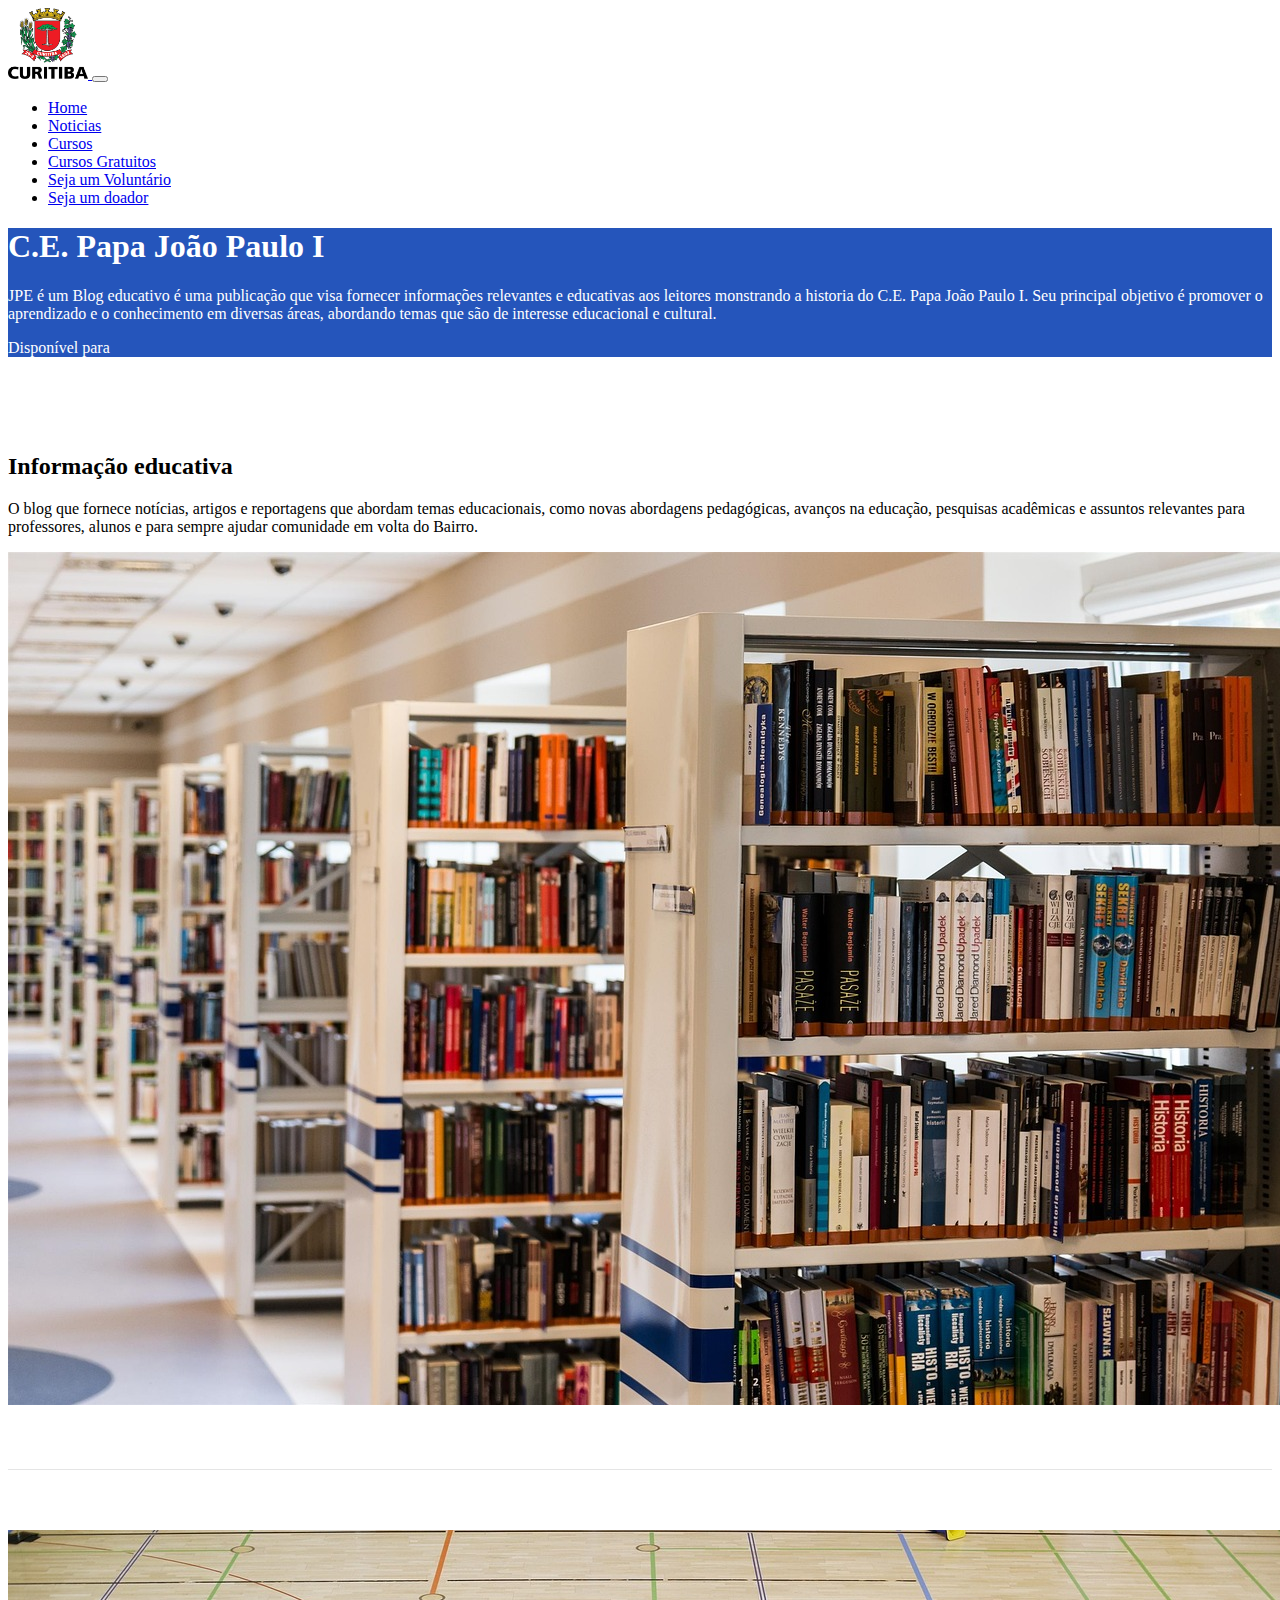
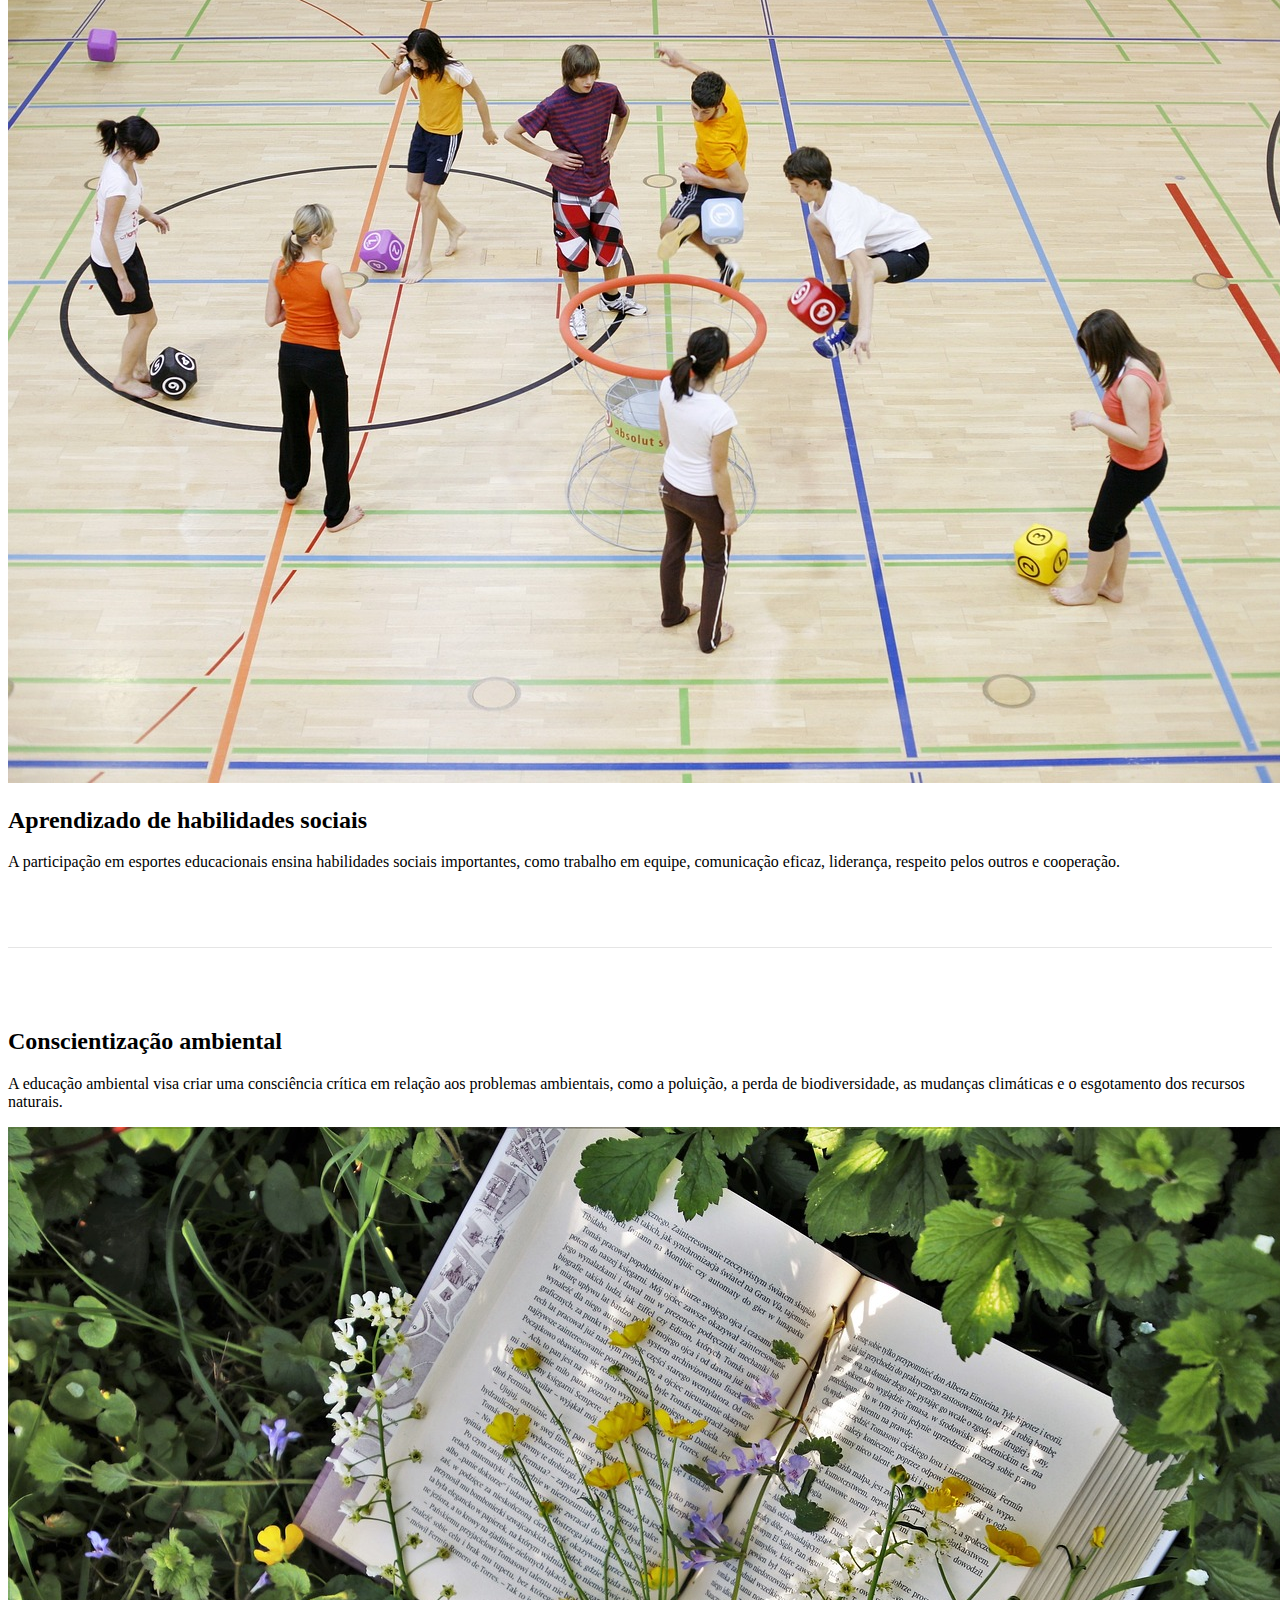
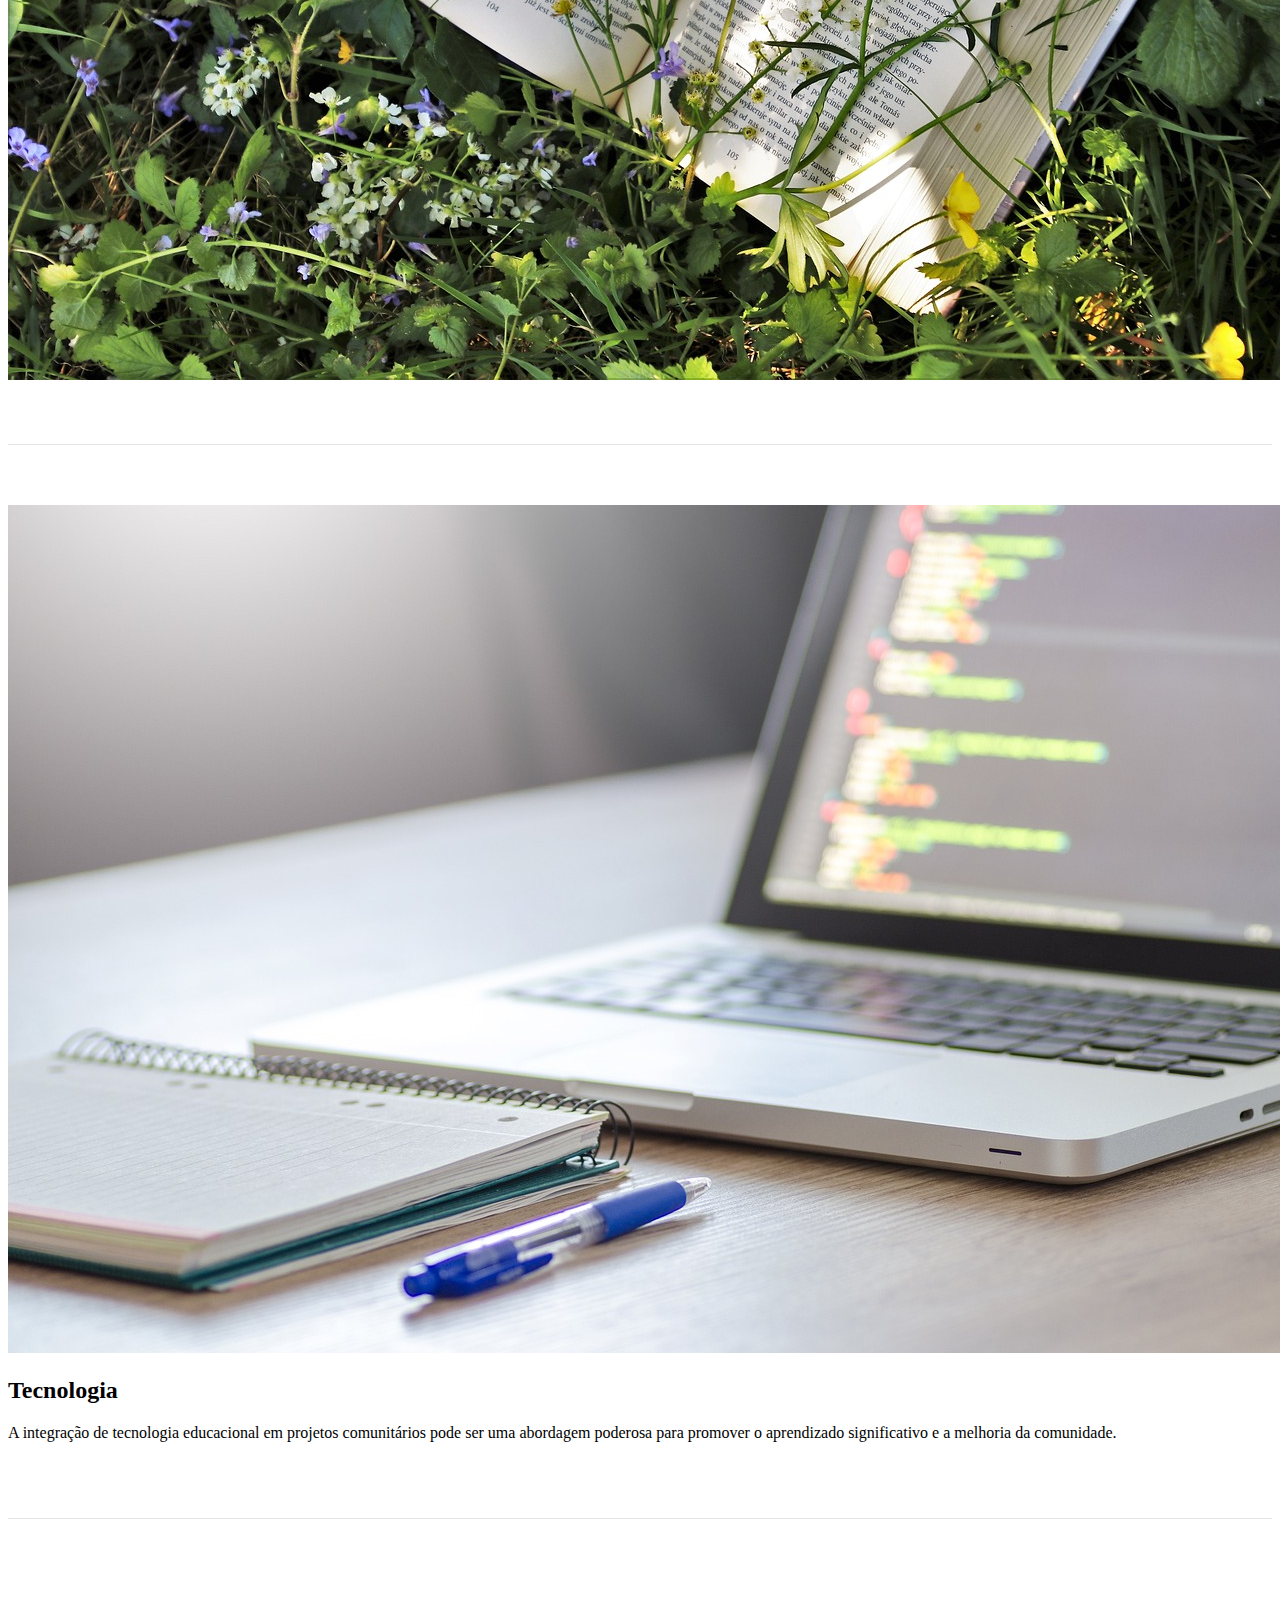
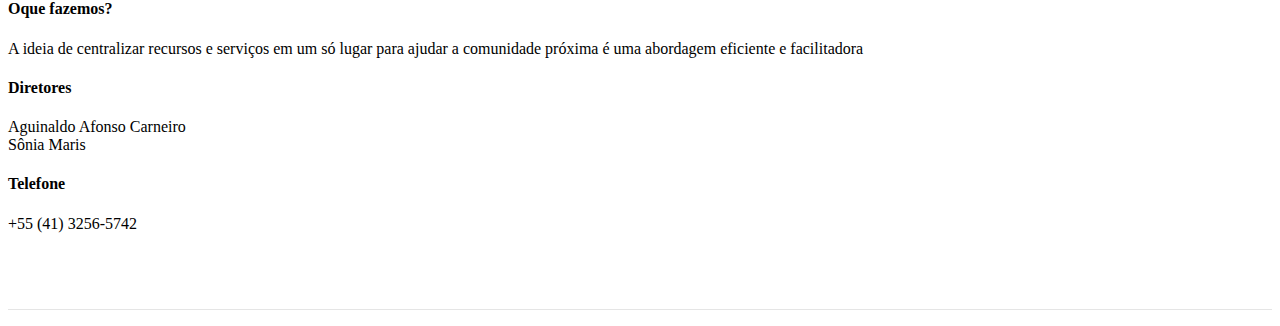
<file: index.html>
<!DOCTYPE html>
<html lang="pt-br">
  <head>
    <!-- Meta tags Obrigatórias -->
    <meta charset="utf-8">
    <meta name="viewport" content="width=device-width, initial-scale=1, shrink-to-fit=no">

    <!-- Bootstrap CSS -->
    <link rel="stylesheet" href="https://stackpath.bootstrapcdn.com/bootstrap/4.1.3/css/bootstrap.min.css" integrity="sha384-MCw98/SFnGE8fJT3GXwEOngsV7Zt27NXFoaoApmYm81iuXoPkFOJwJ8ERdknLPMO" crossorigin="anonymous">

    <!-- Font Awesome -->
    <link rel="stylesheet" href="https://use.fontawesome.com/releases/v5.3.1/css/all.css" integrity="sha384-mzrmE5qonljUremFsqc01SB46JvROS7bZs3IO2EmfFsd15uHvIt+Y8vEf7N7fWAU" crossorigin="anonymous">

    <!-- Estilo customizado -->
    <link rel="stylesheet" type="text/css" href="css/estilo.css">

    <title>JPE</title>
  </head>
  <body>
    
    <header><!-- inicio Cabecalho -->
      <nav class="navbar navbar-expand-sm navbar-light bg-warning">
        <div class="container">
          
          <a href="#" class="navbar-brand">
            <img src="img/curitiba.png" width="80">
          </a>

          <button class="navbar-toggler" data-toggle="collapse" data-target="#nav-principal">
            <span class="navbar-toggler-icon"></span>
          </button>

          <div class="collapse navbar-collapse" id="nav-principal">
            <ul class="navbar-nav ml-auto">
              <li class="nav-item">
                <a href="index.html" class="nav-link">Home</a>
              </li>
              <li class="nav-item">
                <a href="feed.html" class="nav-link">Noticias</a>
              </li>
              
              <li class="nav-item">
                <a href="https://sebrae.com.br/sites/PortalSebrae/cursosonline" class="nav-link">Cursos</a>
              </li>
              <li class="nav-item">
                <a href="https://www.escolavirtual.gov.br/" class="nav-link">Cursos Gratuitos</a>
              </li>
             
              <li class="nav-item">
                <a href="https://www.worldpackers.com/pt-BR" class="nav-link">Seja um Voluntário</a>
              </li>
              <li class="nav-item">
                <a href="https://www.saude.pr.gov.br/Pagina/Doacao-de-Sangue" class="nav-link">Seja um doador</a>
              </li>
              
              
             
              
            </ul>
          </div>

        </div>
      </nav>
    </header><!--/fim Cabecalho -->

    <section id="home"><!-- Início seção home -->
      <div class="container">
        <div class="row">
          <div class="col-md-6 d-flex"><!-- Textos da seção -->
            <div class="align-self-center">
              <h1 class="display-4">C.E. Papa João Paulo I</h1>
              <p>
                JPE é um Blog educativo é uma publicação que visa fornecer informações relevantes e educativas aos leitores monstrando a historia do C.E. Papa João Paulo I. Seu principal objetivo é promover o aprendizado e o conhecimento em diversas áreas, abordando temas que são de interesse educacional e cultural.
              </p>

              <form class="mt-4 mb-4">
                <div class="input-group input-group-lg">
                  
                </div>
              </form>

              <p>Disponível para
                <a href="" class="btn btn-outline-light">
                  <i class="fab fa-android fa-lg"></i>
                </a>
                <a href="" class="btn btn-outline-light">
                  <i class="fab fa-apple"></i>
                </a>
              </p>

            </div>
          </div><!--/fim textos da seção -->
          <div class="col-md-6 d-none d-md-block">
            
          </div>
        </div>
      </div>
    </section><!--/fim seção home -->

    <section class="caixa"><!--/Início seção saiba -->
      <div class="container">
        <div class="row">
          <div class="col-md-6 d-flex">
            <div class="align-self-center">
              <h2>Informação educativa</h2>
              <p>
                O blog que fornece notícias, artigos e reportagens que abordam temas educacionais, como novas abordagens pedagógicas, avanços na educação, pesquisas acadêmicas e assuntos relevantes para professores, alunos e para sempre ajudar comunidade em volta do Bairro.
              </p>
              
            </div>
          </div>
          <div class="col-md-6">
            <img src="img/biblioteca.jpg" class="img-fluid">
          </div>
        </div>
      </div>
    </section><!--/FIM seção saiba -->

    <section class="caixa"><!--/Início seção juros -->
      <div class="container">
        <div class="row">
          <div class="col-md-6">
            <img src="img/Esporte.jpg" class="img-fluid">
          </div>
          <div class="col-md-6 d-flex">
            <div class="align-self-center">
              <h2>Aprendizado de habilidades sociais</h2>
              <p>
                A participação em esportes educacionais ensina habilidades sociais importantes, como trabalho em equipe, comunicação eficaz, liderança, respeito pelos outros e cooperação.
              </p>
              
            </div>
          </div>
        </div>
      </div>
    </section><!--/FIM seção juros -->
    <section class="caixa"><!--/Início seção saiba -->
      <div class="container">
        <div class="row">
          <div class="col-md-6 d-flex">
            <div class="align-self-center">
              <h2>Conscientização ambiental</h2>
              <p>
                A educação ambiental visa criar uma consciência crítica em relação aos problemas ambientais, como a poluição, a perda de biodiversidade, as mudanças climáticas e o esgotamento dos recursos naturais.
              </p>
              
            </div>
          </div>
          <div class="col-md-6">
            <img src="img/ecologia.jpg" class="img-fluid">
          </div>
        </div>
      </div>
    </section><!--/FIM seção saiba -->
    <section class="caixa"><!--/Início seção juros -->
      <div class="container">
        <div class="row">
          <div class="col-md-6">
            <img src="img/tecnologia.jpg" class="img-fluid">
          </div>
          <div class="col-md-6 d-flex">
            <div class="align-self-center">
              <h2>Tecnologia</h2>
              <p>
                A integração de tecnologia educacional em projetos comunitários pode ser uma abordagem poderosa para promover o aprendizado significativo e a melhoria da comunidade.
              </p>
              
            </div>
          </div>
        </div>
      </div>
    </section><!--/FIM seção juros -->
    

    <section class="caixa"><!--/Início seção recursos -->
      <div class="container">
        <div class="row">
          <div class="col-md-4">
            
            <h4>Oque fazemos?</h4>
            <p>
              A ideia de centralizar recursos e serviços em um só lugar para ajudar a comunidade próxima é uma abordagem eficiente e facilitadora
            </p>
          </div>
          <div class="col-md-4">
            
            <h4>Diretores</h4>
            <p>
              Aguinaldo Afonso Carneiro 
              <br>
              Sônia Maris
            </p>
            </p>
            
          </div>
          <div class="col-md-4">
            
            <h4>Telefone</h4>
            <p>
              +55 (41) 3256-5742
            </p>
          </div>
        </div>
      </div>
    </section><!--/FIM seção recursos -->
    
    <footer class="mt-4 mb-4">
      <div class="container">
        <div class="row">
          <div class="col-md-8">
            <p>              
             <!--<a href="https://sebrae.com.br/sites/PortalSebrae/cursosonline">Historia</a>--> 
              
            </p>
            
            
          </div>
          <div class="col-md-4 d-flex justify-content-end">
            <a href="https://www.facebook.com/groups/213181178812335?locale=pt_BR" class="btn btn-outline-dark">
              <i class="fab fa-facebook"></i>
            </a>
            <a href="https://www.instagram.com/jpi_ctba/" class="btn btn-outline-dark ml-2">
              <i class="fab fa-instagram"></i>
            </a>
            <!--
            <a href="" class="btn btn-outline-dark ml-2">
              <i class="fab fa-youtube"></i>
            </a>
          -->
          </div>
        </div>
      </div>
    </footer>


    <!-- JavaScript (Opcional) -->
    <!-- jQuery primeiro, depois Popper.js, depois Bootstrap JS -->
    <script src="https://code.jquery.com/jquery-3.3.1.slim.min.js" integrity="sha384-q8i/X+965DzO0rT7abK41JStQIAqVgRVzpbzo5smXKp4YfRvH+8abtTE1Pi6jizo" crossorigin="anonymous"></script>
    <script src="https://cdnjs.cloudflare.com/ajax/libs/popper.js/1.14.3/umd/popper.min.js" integrity="sha384-ZMP7rVo3mIykV+2+9J3UJ46jBk0WLaUAdn689aCwoqbBJiSnjAK/l8WvCWPIPm49" crossorigin="anonymous"></script>
    <script src="https://stackpath.bootstrapcdn.com/bootstrap/4.1.3/js/bootstrap.min.js" integrity="sha384-ChfqqxuZUCnJSK3+MXmPNIyE6ZbWh2IMqE241rYiqJxyMiZ6OW/JmZQ5stwEULTy" crossorigin="anonymous"></script>
  </body>
</html>
</file>
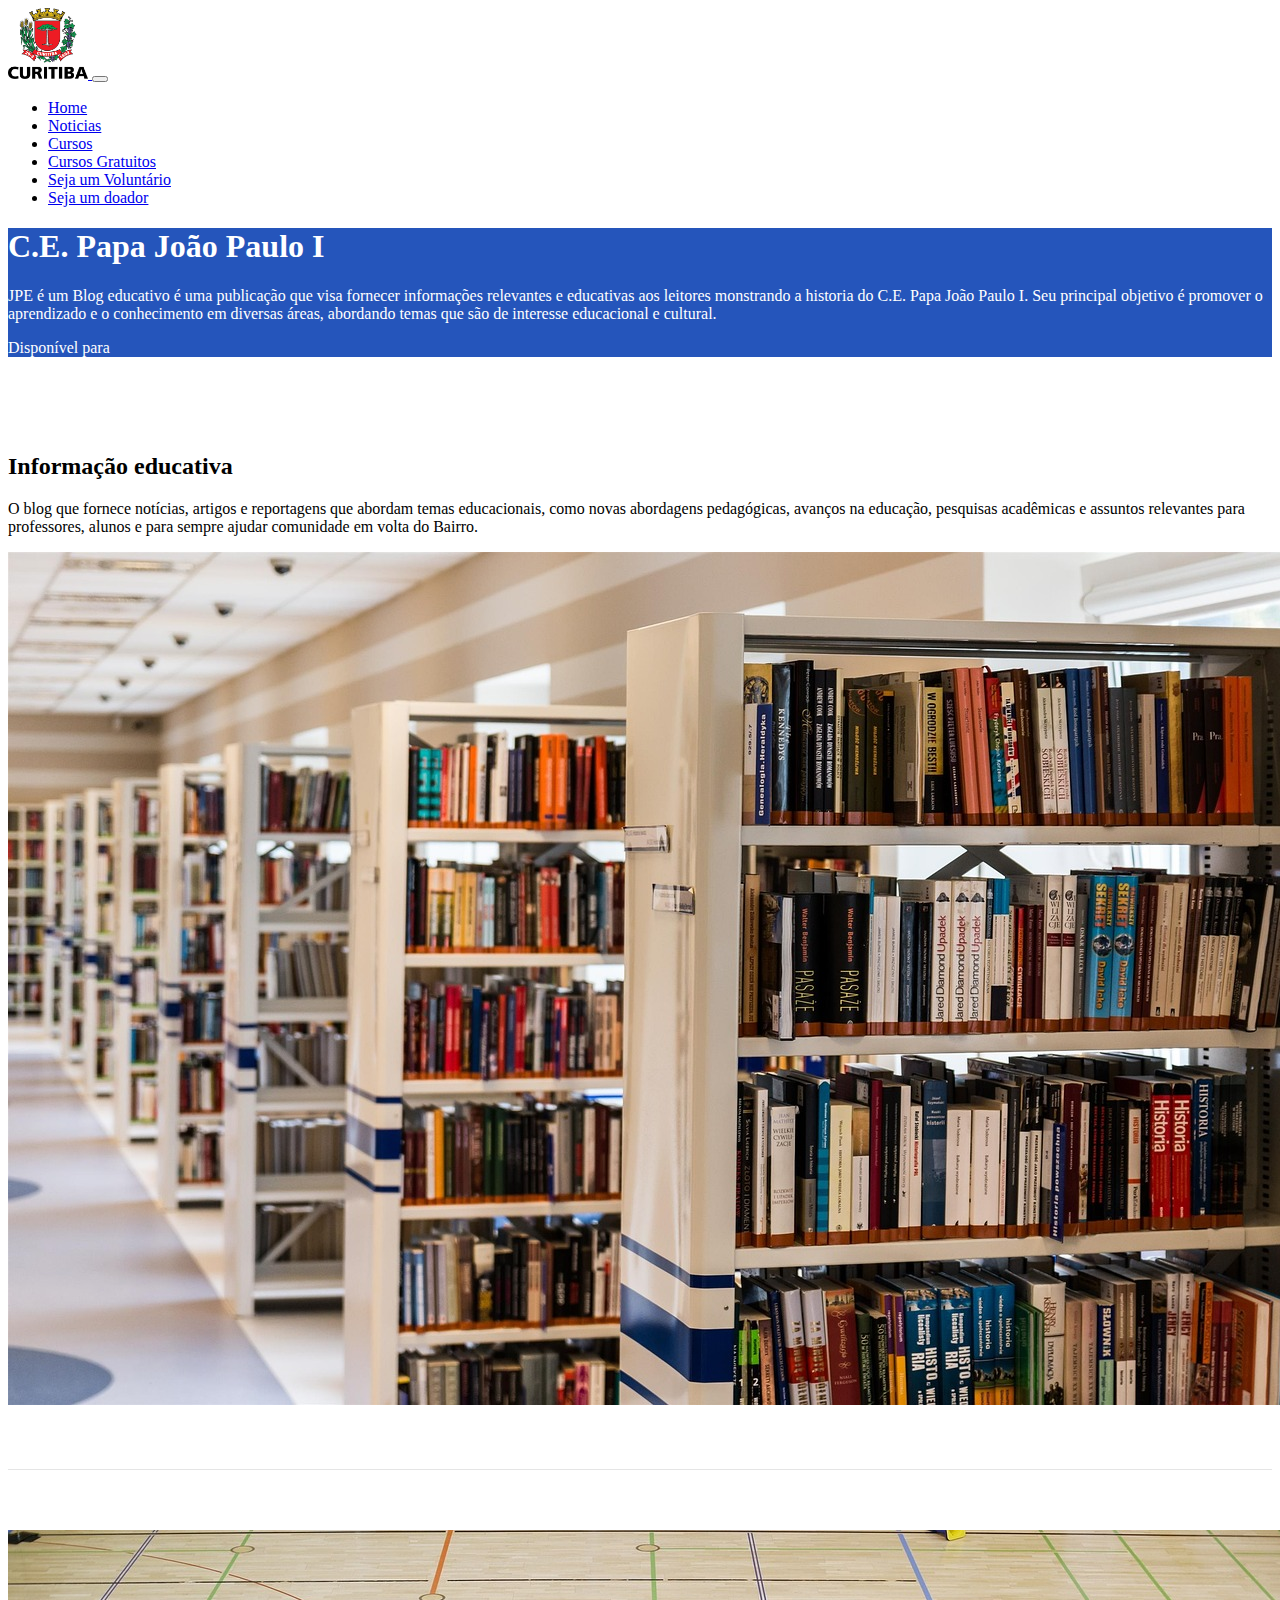
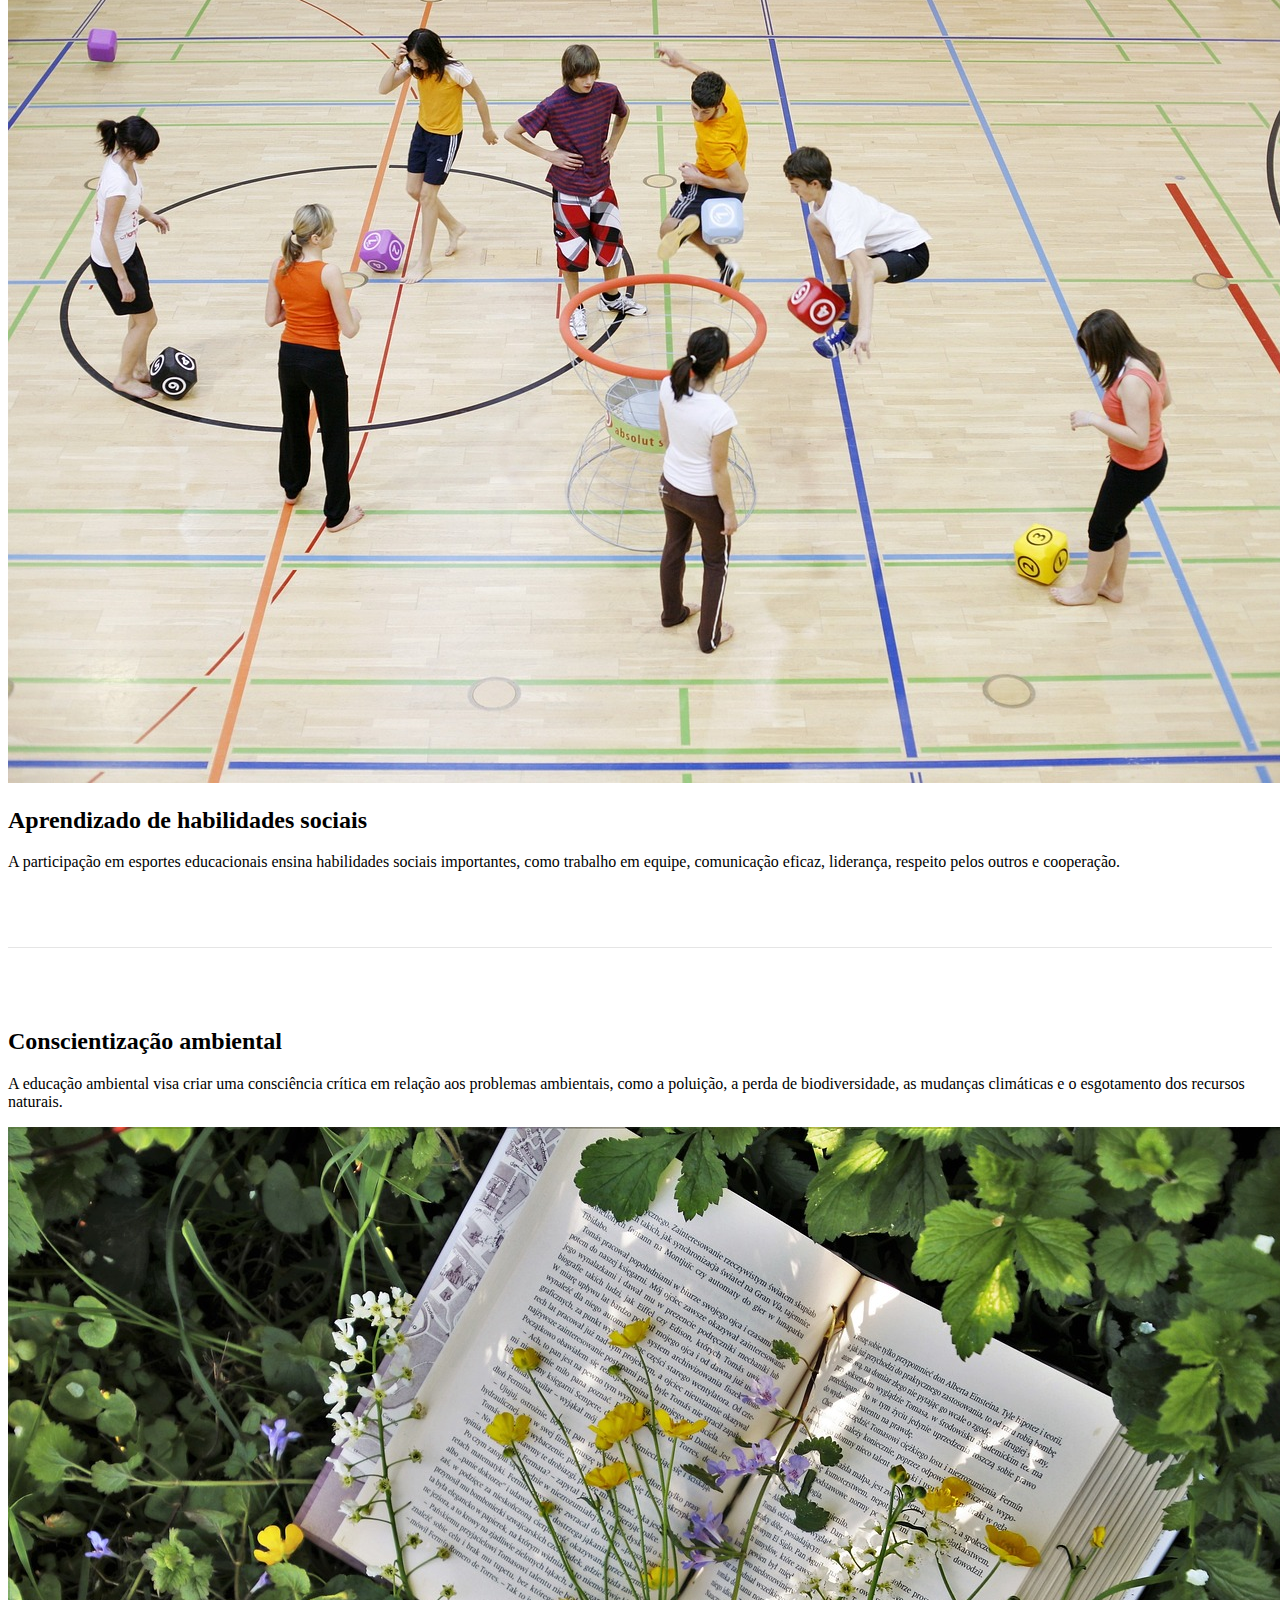
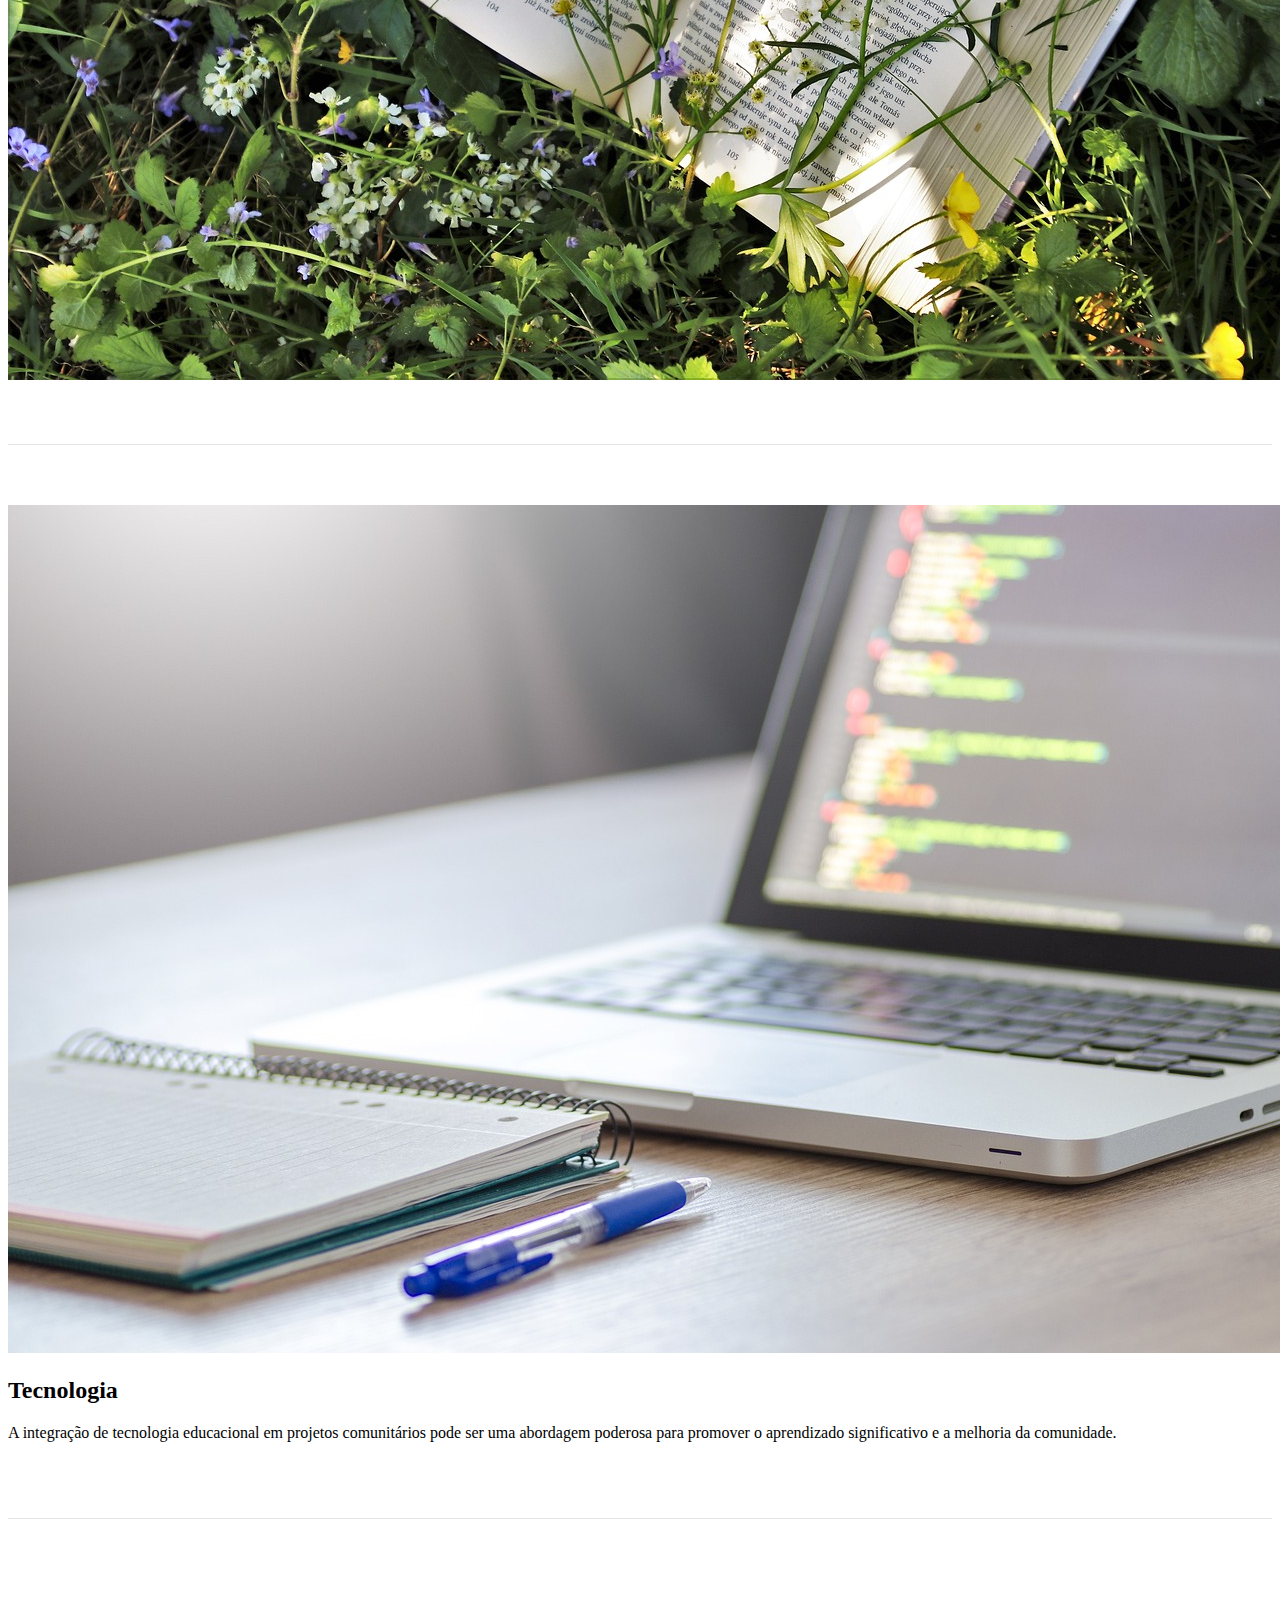
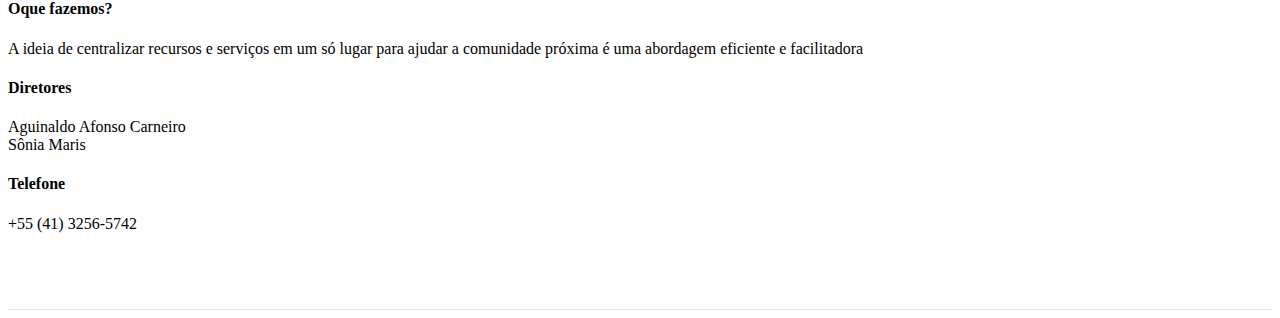
<file: feed.html>
<!DOCTYPE html>
<html lang="pt-br">
  <head>
    <!-- Meta tags Obrigatórias -->
    <meta charset="utf-8">
    <meta name="viewport" content="width=device-width, initial-scale=1, shrink-to-fit=no">

    <!-- Bootstrap CSS -->
    <link rel="stylesheet" href="https://stackpath.bootstrapcdn.com/bootstrap/4.1.3/css/bootstrap.min.css" integrity="sha384-MCw98/SFnGE8fJT3GXwEOngsV7Zt27NXFoaoApmYm81iuXoPkFOJwJ8ERdknLPMO" crossorigin="anonymous">

    <!-- Font Awesome -->
    <link rel="stylesheet" href="https://use.fontawesome.com/releases/v5.3.1/css/all.css" integrity="sha384-mzrmE5qonljUremFsqc01SB46JvROS7bZs3IO2EmfFsd15uHvIt+Y8vEf7N7fWAU" crossorigin="anonymous">

    <!-- Estilo customizado -->
    <link rel="stylesheet" type="text/css" href="css/estilo.css">

    <title>JPE</title>
  </head>
  <body>
    
    <header><!-- inicio Cabecalho -->
      <nav class="navbar navbar-expand-sm navbar-light bg-warning">
        <div class="container">
          
          <a href="#" class="navbar-brand">
            <img src="img/curitiba.png" width="80">
          </a>

          <button class="navbar-toggler" data-toggle="collapse" data-target="#nav-principal">
            <span class="navbar-toggler-icon"></span>
          </button>

          <div class="collapse navbar-collapse" id="nav-principal">
            <ul class="navbar-nav ml-auto">
              <li class="nav-item">
                <a href="index.html" class="nav-link">Home</a>
              </li>
              <li class="nav-item">
                <a href="feed.html" class="nav-link">Noticias</a>
              </li>
             

              <li class="nav-item">
                <a href="https://sebrae.com.br/sites/PortalSebrae/cursosonline" class="nav-link">Cursos</a>
              </li>
              <li class="nav-item">
                <a href="https://www.escolavirtual.gov.br/" class="nav-link">Cursos Gratuitos</a>
              </li>
             
              <li class="nav-item">
                <a href="https://www.worldpackers.com/pt-BR" class="nav-link">Seja um Voluntário</a>
              </li>
              <li class="nav-item">
                <a href="https://www.saude.pr.gov.br/Pagina/Doacao-de-Sangue" class="nav-link">Seja um doador</a>
              </li>
              


              
              
             
              
            </ul>
          </div>

        </div>
      </nav>
    </header><!--/fim Cabecalho -->

    <section id="home"><!-- Início seção home -->
      <div class="container">
        <div class="row">
          <div class="col-md-6 d-flex"><!-- Textos da seção -->
            <div class="align-self-center">
              <h1 class="display-4">C.E. Papa João Paulo I</h1>
              <p>
                JPE é um Blog educativo é uma publicação que visa fornecer informações relevantes e educativas aos leitores monstrando a historia do C.E. Papa João Paulo I. Seu principal objetivo é promover o aprendizado e o conhecimento em diversas áreas, abordando temas que são de interesse educacional e cultural.
              </p>

              <form class="mt-4 mb-4">
                <div class="input-group input-group-lg">
                  
                </div>
              </form>

              <p>Disponível para
                <a href="" class="btn btn-outline-light">
                  <i class="fab fa-android fa-lg"></i>
                </a>
                <a href="" class="btn btn-outline-light">
                  <i class="fab fa-apple"></i>
                </a>
              </p>

            </div>
          </div><!--/fim textos da seção -->
          <div class="col-md-6 d-none d-md-block">
            
          </div>
        </div>
      </div>
    </section><!--/fim seção home -->

    <section class="caixa"><!--/Início seção saiba -->
      <div class="container">
        <div class="row">
          <div class="col-md-6 d-flex">
            <div class="align-self-center">
              <h2>Informação educativa</h2>
              <p>
                O blog que fornece notícias, artigos e reportagens que abordam temas educacionais, como novas abordagens pedagógicas, avanços na educação, pesquisas acadêmicas e assuntos relevantes para professores, alunos e para sempre ajudar comunidade em volta do Bairro.
              </p>
              
            </div>
          </div>
          <div class="col-md-6">
            <img src="img/biblioteca.jpg" class="img-fluid">
          </div>
        </div>
      </div>
    </section><!--/FIM seção saiba -->

    <section class="caixa"><!--/Início seção juros -->
      <div class="container">
        <div class="row">
          <div class="col-md-6">
            <img src="img/Esporte.jpg" class="img-fluid">
          </div>
          <div class="col-md-6 d-flex">
            <div class="align-self-center">
              <h2>Aprendizado de habilidades sociais</h2>
              <p>
                A participação em esportes educacionais ensina habilidades sociais importantes, como trabalho em equipe, comunicação eficaz, liderança, respeito pelos outros e cooperação.
              </p>
              
            </div>
          </div>
        </div>
      </div>
    </section><!--/FIM seção juros -->
    <section class="caixa"><!--/Início seção saiba -->
      <div class="container">
        <div class="row">
          <div class="col-md-6 d-flex">
            <div class="align-self-center">
              <h2>Conscientização ambiental</h2>
              <p>
                A educação ambiental visa criar uma consciência crítica em relação aos problemas ambientais, como a poluição, a perda de biodiversidade, as mudanças climáticas e o esgotamento dos recursos naturais.
              </p>
              
            </div>
          </div>
          <div class="col-md-6">
            <img src="img/ecologia.jpg" class="img-fluid">
          </div>
        </div>
      </div>
    </section><!--/FIM seção saiba -->
    <section class="caixa"><!--/Início seção juros -->
      <div class="container">
        <div class="row">
          <div class="col-md-6">
            <img src="img/tecnologia.jpg" class="img-fluid">
          </div>
          <div class="col-md-6 d-flex">
            <div class="align-self-center">
              <h2>Tecnologia</h2>
              <p>
                A integração de tecnologia educacional em projetos comunitários pode ser uma abordagem poderosa para promover o aprendizado significativo e a melhoria da comunidade.
              </p>
              
            </div>
          </div>
        </div>
      </div>
    </section><!--/FIM seção juros -->
    

    <section class="caixa"><!--/Início seção recursos -->
      <div class="container">
        <div class="row">
          <div class="col-md-4">
            
            <h4>Oque fazemos?</h4>
            <p>
              A ideia de centralizar recursos e serviços em um só lugar para ajudar a comunidade próxima é uma abordagem eficiente e facilitadora
            </p>
          </div>
          <div class="col-md-4">
            
            <h4>Diretores</h4>
            <p>
              Aguinaldo Afonso Carneiro 
              <br>
              Sônia Maris
            </p>
          </div>
          <div class="col-md-4">
            
            <h4>Telefone</h4>
            <p>
              +55 (41) 3256-5742
            </p>
          </div>
        </div>
      </div>
    </section><!--/FIM seção recursos -->
    
    <footer class="mt-4 mb-4">
      <div class="container">
        <div class="row">
          <!--
          <div class="col-md-8">
            <p>
              <a href="https://sebrae.com.br/sites/PortalSebrae/cursosonline">Historia</a>
            </p>
            -->
            
          </div>
          <div class="col-md-4 d-flex justify-content-end">
            <a href="https://www.facebook.com/groups/213181178812335?locale=pt_BR" class="btn btn-outline-dark">
              <i class="fab fa-facebook"></i>
            </a>
            <a href="https://www.instagram.com/jpi_ctba/" class="btn btn-outline-dark ml-2">
              <i class="fab fa-instagram"></i>
            </a>
            <!--
            <a href="" class="btn btn-outline-dark ml-2">
              <i class="fab fa-youtube"></i>
            </a>
          -->
          </div>
        </div>
      </div>
    </footer>


    <!-- JavaScript (Opcional) -->
    <!-- jQuery primeiro, depois Popper.js, depois Bootstrap JS -->
    <script src="https://code.jquery.com/jquery-3.3.1.slim.min.js" integrity="sha384-q8i/X+965DzO0rT7abK41JStQIAqVgRVzpbzo5smXKp4YfRvH+8abtTE1Pi6jizo" crossorigin="anonymous"></script>
    <script src="https://cdnjs.cloudflare.com/ajax/libs/popper.js/1.14.3/umd/popper.min.js" integrity="sha384-ZMP7rVo3mIykV+2+9J3UJ46jBk0WLaUAdn689aCwoqbBJiSnjAK/l8WvCWPIPm49" crossorigin="anonymous"></script>
    <script src="https://stackpath.bootstrapcdn.com/bootstrap/4.1.3/js/bootstrap.min.js" integrity="sha384-ChfqqxuZUCnJSK3+MXmPNIyE6ZbWh2IMqE241rYiqJxyMiZ6OW/JmZQ5stwEULTy" crossorigin="anonymous"></script>
  </body>
</html>
</file>
<file: css/estilo.css>
#home {
	background: #2555bb;
	color: white;
}

.caixa {
	padding: 60px 0;
	border-bottom: 1px solid #e5e5e5;
}

footer p a {
	margin: 5px 15px;
}
</file>
